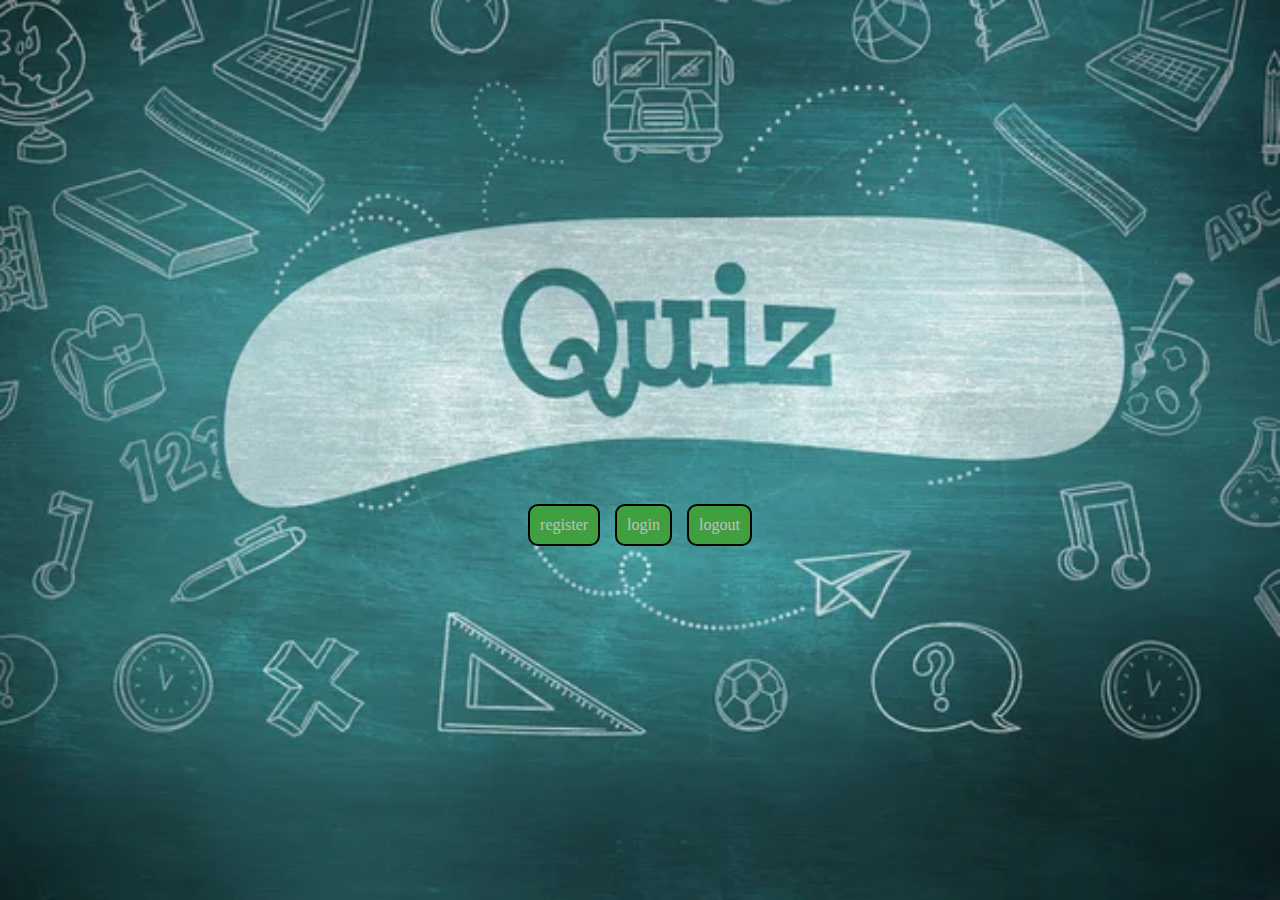
<file: all/landpage.html>
<!DOCTYPE html>
<html lang="en">
  <head>
    <meta charset="UTF-8" />
    <meta http-equiv="X-UA-Compatible" content="IE=edge" />
    <meta name="viewport" content="width=device-width, initial-scale=1.0" />
    <title>landpage</title>
    <link rel="stylesheet" href="../styles/landpage.css" />
    
  </head>
  <body>
    <form>
      <a href="register.html"> register</a>
      <a href="login.html">login</a>
      <a href="#" class="logout">logout</a></li>
    </form>
    
  </body>
</html>
</file>
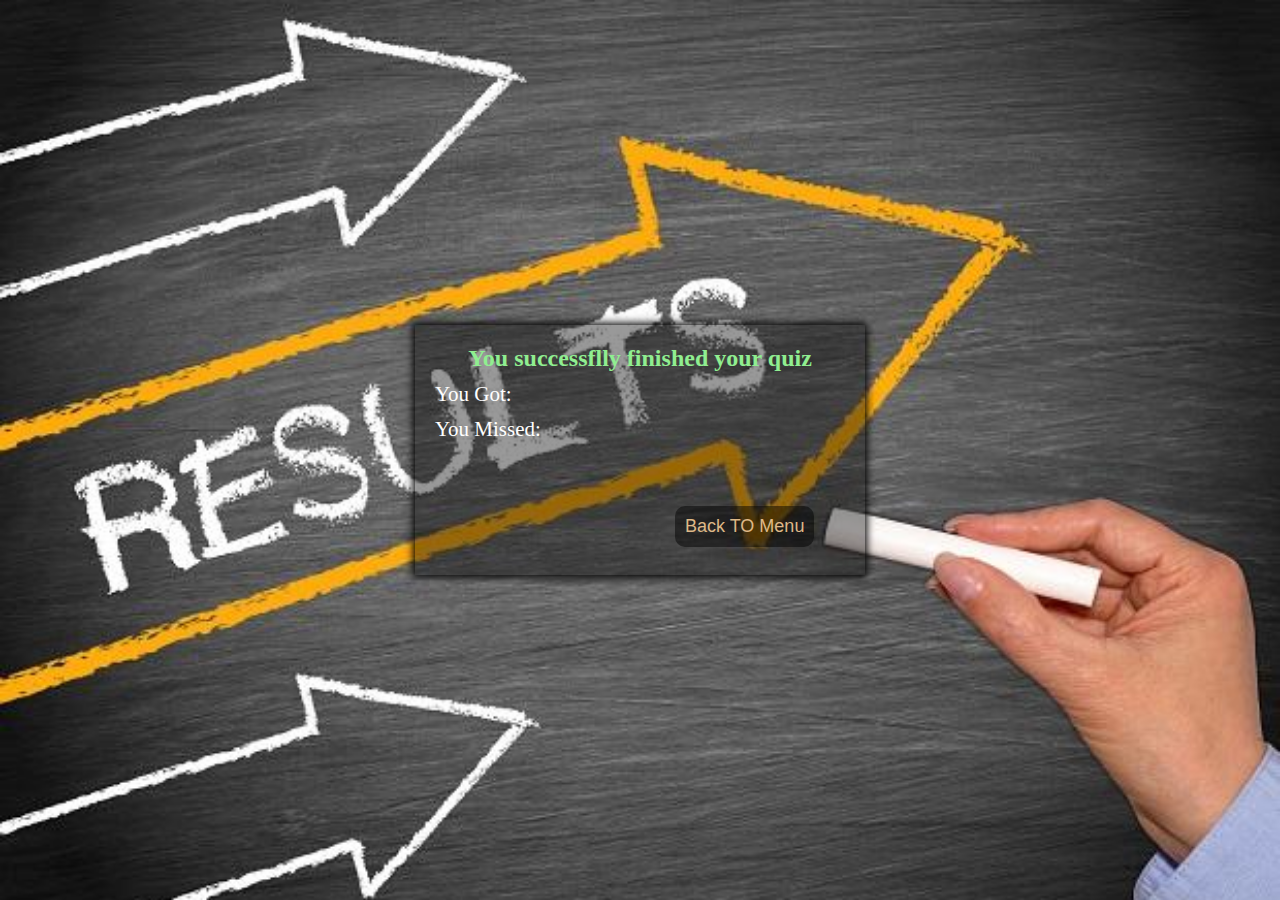
<file: all/result.html>
<!DOCTYPE html>
<html lang="en">
  <head>
    <meta charset="UTF-8" />
    <meta http-equiv="X-UA-Compatible" content="IE=edge" />
    <meta name="viewport" content="width=device-width, initial-scale=1.0" />
    <title>VIEW RESULT</title>
    <link rel="stylesheet" href="../styles/result.css" />
  </head>
  <body>
    <div class="result-box">
      <h2>You successflly finished your quiz</h2>
      <div class="result-group">
        <p>You Got:</p>
        <p class="score"></p>
      </div>
      <div class="result-group">
        <p>You Missed:</p>
        <p class="wrongAnswerCount"></p>
      </div>
      <button class="back">Back TO Menu</button>
      <!-- <button>Continue</button> -->
      <!-- <button>Got to Dashbord</button> -->
    </div>
    <script>
      const results = JSON.parse(localStorage.getItem("results"));

      document.querySelector(".score").textContent = results.score;
      document.querySelector(".wrongAnswerCount").textContent =
        results.wrongAnswerCount;

      let backBtn = document.querySelector(".back");
      backBtn.addEventListener("click", () => {
        location.replace("./quiz.html");
      });
    </script>
  </body>
</html>
</file>
<file: styles/landpage.css>
* {
  margin: 0;
  padding: 0;
  box-sizing: border-box;
}

body {
  background: url(../images/firstpage.jpg);
  height: 100vh;
  background-repeat: no-repeat;
  background-position: center;
  background-size: cover;
  display: flex;
  text-align: center;
  justify-content: center;
  align-items: center;
}
form {
  display: flex;
  text-align: center;
  justify-content: center;
  align-items: end;
  width: 20rem;
  height: 12rem;
  gap: 15px;
}
a {
  border: 2px solid black;
  background-color: rgb(64, 160, 64);
  border-radius: 10px;
  padding: 10px;
  text-decoration: none;
  color: silver;
}
/* h1 {
  margin-bottom: 20px;
} */
a:hover {
  box-shadow: 0 0 5px 10px rgba(5, 87, 39, 0.575);
  font-size: 18px;
}
</file>
<file: styles/result.css>
* {
  margin: 0;
  padding: 0;
  box-sizing: border-box;
  color: white;
  
}
body {
  background: url(../images/results.jpg);
  height: 100vh;
  background-repeat: no-repeat;
  background-position: center;
  background-size: cover;
  display: grid;
  place-items: center;
}
.result-box {
  width: 450px;
  height: 250px;
  box-shadow: 0 0 8px 2px black;
  background-color: rgba(0, 0, 0, 0.397);
  padding: 20px 20px 0;
}
h2 {
  color: lightgreen;
  text-align: center;
  margin-bottom: 10px;
}
.result-group {
  display: flex;
  font-size: 21px;
  gap: 10px;
  margin-top: 10px;
}
button {
  font-size: 18px;
  padding: 10px;
  background-color: rgba(0, 0, 0, 0.479);
  border: none;
  color: burlywood;
  text-align: flex-end;
  border-radius: 10px;
  margin-top: 4rem;
  margin-left: 15rem;
}
</file>
